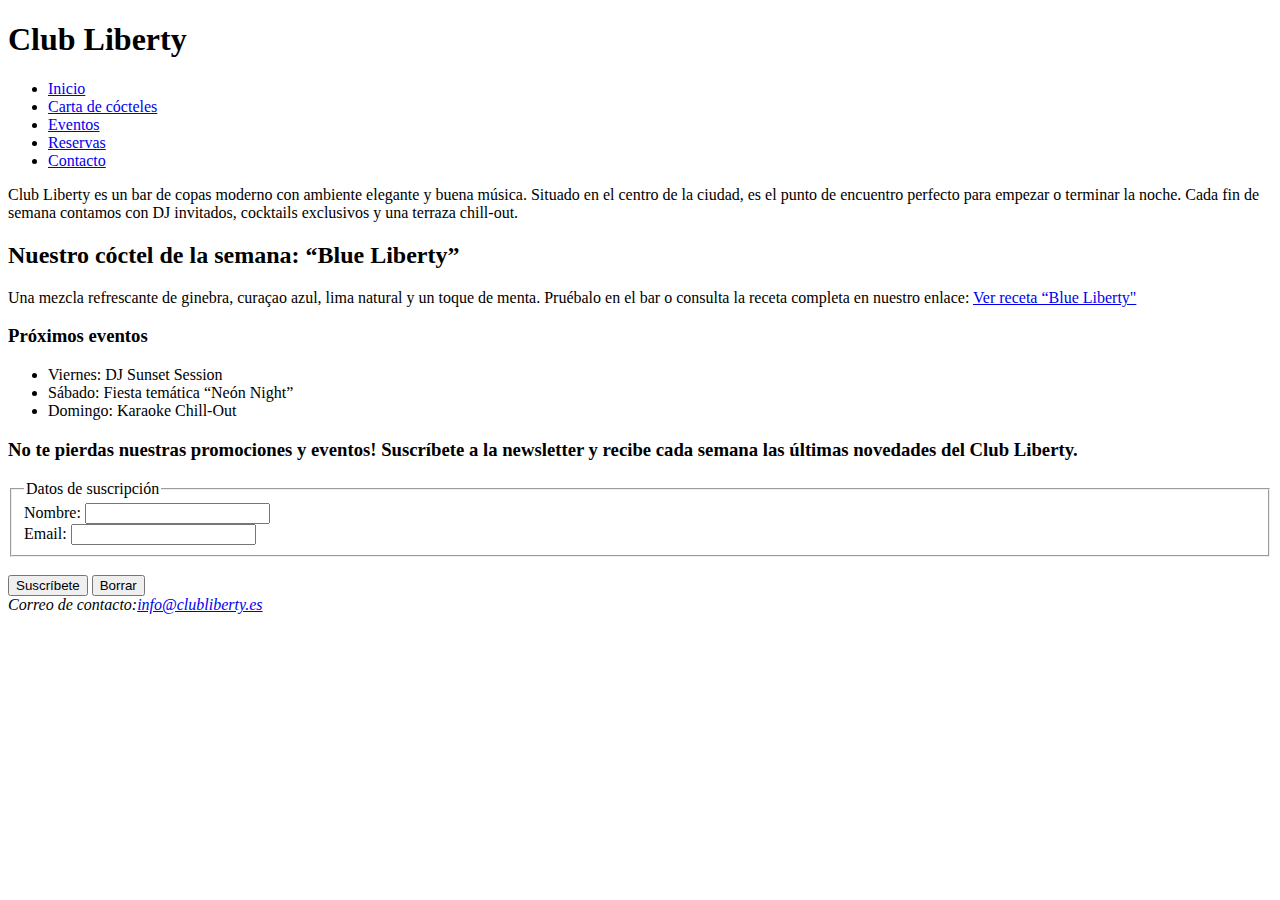
<file: Club liberty/index.html>
<!DOCTYPE html>
<html lang="es">
  <head>
    <meta charset="UTF-8" />
    <meta name="viewport" content="width=device-width, initial-scale=1.0" />
    <title>CLub Liberty</title>
  </head>
  <body>
    <header>
      <h1>Club Liberty</h1>
      <nav aria-label="Menú Principal">
        <ul>
          <li><a href="#inicio">Inicio</a></li>
          <li><a href="#cartaDeCocteles">Carta de cócteles</a></li>
          <li><a href="#eventos">Eventos</a></li>
          <li><a href="#reservas">Reservas</a></li>
          <li><a href="#contacto">Contacto</a></li>
        </ul>
      </nav>
    </header>
    <main>
      <section id="mainInfo">
        <p>
          Club Liberty es un bar de copas moderno con ambiente elegante y buena
          música. Situado en el centro de la ciudad, es el punto de encuentro
          perfecto para empezar o terminar la noche. Cada fin de semana contamos
          con DJ invitados, cocktails exclusivos y una terraza chill-out.
        </p>
      </section>
      <article id="hotcocktail">
        <h2>Nuestro cóctel de la semana: “Blue Liberty”</h2>
        <p>
          Una mezcla refrescante de ginebra, curaçao azul, lima natural y un
          toque de menta. Pruébalo en el bar o consulta la receta completa en
          nuestro enlace: <a href="#">Ver receta “Blue Liberty"</a>
        </p>
      </article>
      <aside id="nextEvents">
        <h3>Próximos eventos</h3>
        <ul>
          <li>Viernes: DJ Sunset Session</li>
          <li>Sábado: Fiesta temática “Neón Night”</li>
          <li>Domingo: Karaoke Chill-Out</li>
        </ul>
      </aside>
    </main>
    <footer>
      <section id="subscribe">
        <h3>
          No te pierdas nuestras promociones y eventos! Suscríbete a la
          newsletter y recibe cada semana las últimas novedades del Club
          Liberty.
        </h3>
        <form action="#" method="post">
          <fieldset>
            <legend>Datos de suscripción</legend>
            <label for="name">Nombre:</label>
            <input id="name" name="name" type="text" /><br />
            <label for="email">Email:</label>
            <input type="email" id="email" name="email" />
          </fieldset>
          <br />
          <input type="submit" value="Suscríbete" />
          <input type="reset" value="Borrar" />
        </form>
      </section>
      <address>
        Correo de contacto:<a href="mailto:info@clubliberty.es"
          >info@clubliberty.es</a
        >
      </address>
    </footer>
  </body>
</html>
</file>
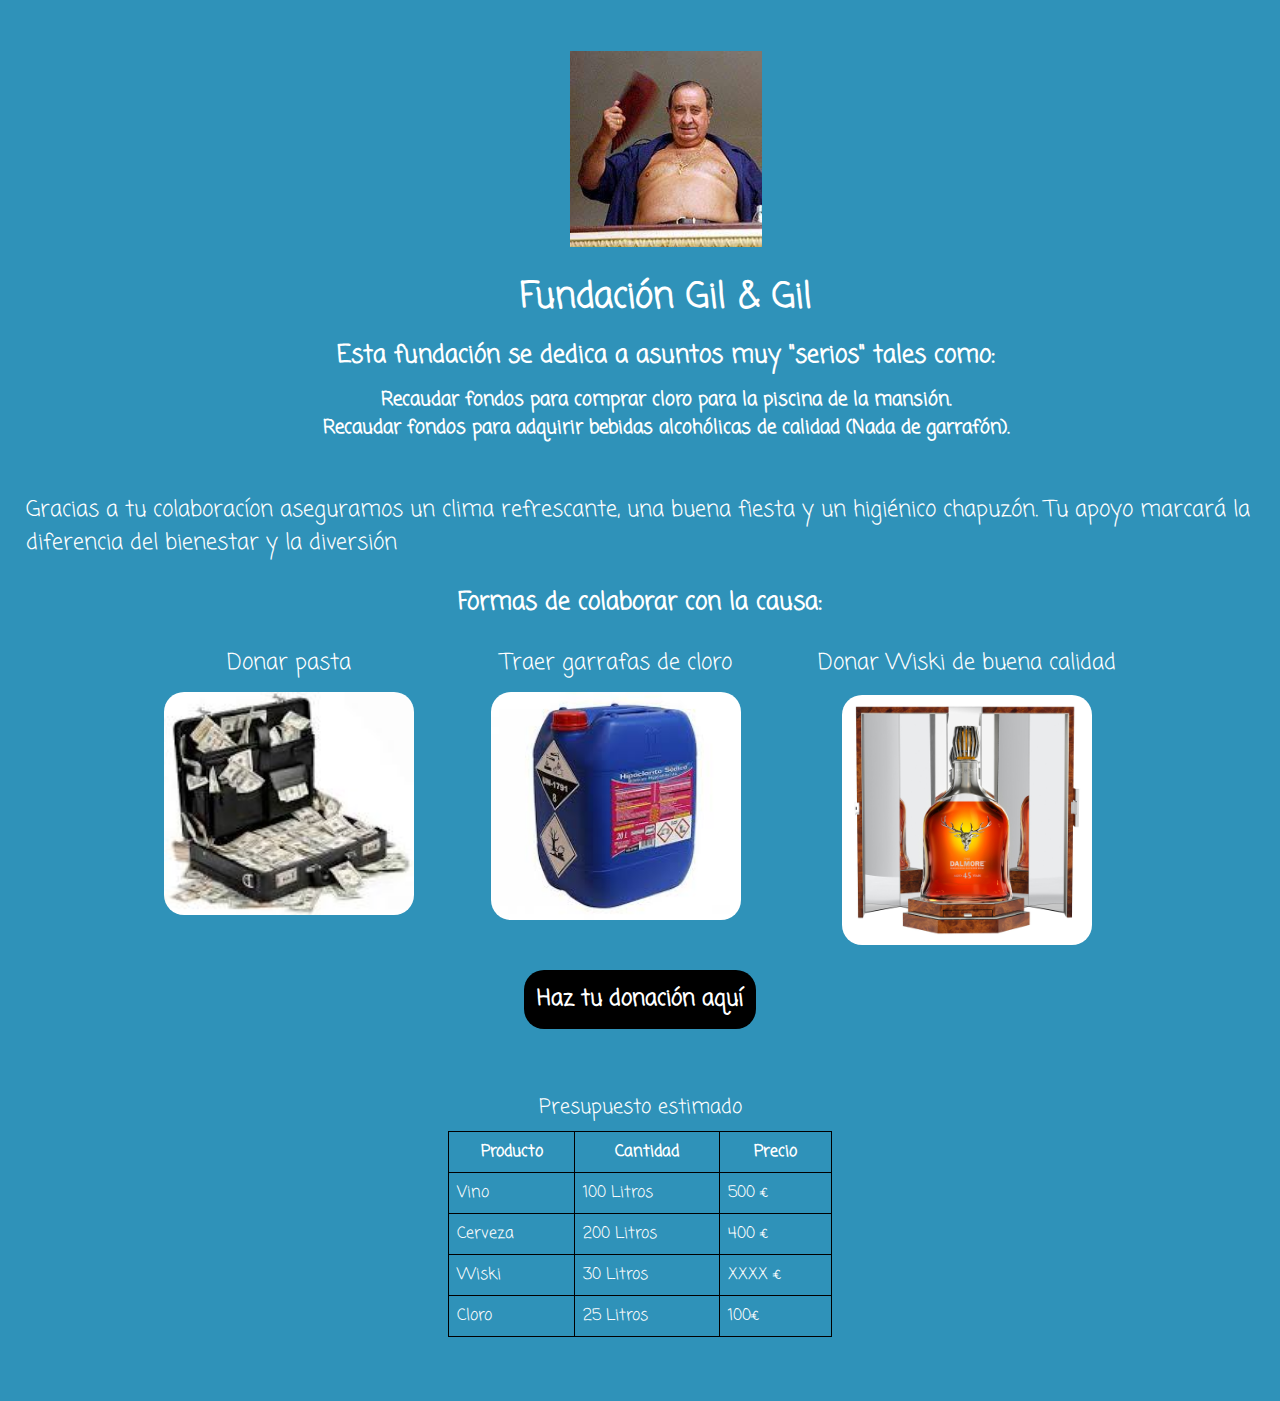
<file: Proyecto fundación Gil y Gil/index.html>
<!DOCTYPE html>
<html lang="es">
  <head>
    <meta charset="UTF-8" />
    <meta name="viewport" content="width=device-width, initial-scale=1.0" />
    <title>Fundación Gil y Gil</title>
    <link rel="icon" type="favicon/x-icon" href="./assets/img/favicon.jpg" />
    <link rel="stylesheet" href="./style.css" />
  </head>
  <body>
    <!-- Start of header -->
    <header>
      <img
        src="./assets/img/cover.jpg"
        title="Gil el grande"
        alt="Imagen de Jesús Gil"
      />
      <h1>Fundación Gil & Gil</h1>
      <h2>Esta fundación se dedica a asuntos muy "serios" tales como:</h2>
      <h3>Recaudar fondos para comprar cloro para la piscina de la mansión.</h3>
      <h3>
        Recaudar fondos para adquirir bebidas alcohólicas de calidad (Nada de
        garrafón).
      </h3>
    </header>
    <!-- End of header -->
    <!-- Start of main content-->
    <main>
      <p>
        Gracias a tu colaboracíon aseguramos un clima refrescante, una buena
        fiesta y un higiénico chapuzón. Tu apoyo marcará la diferencia del
        bienestar y la diversión
      </p>
      <h2>Formas de colaborar con la causa:</h2>
      <!-- List -->
      <ul>
        <li>
          <p>Donar pasta</p>
          <img
            class="list"
            src="./assets/img/money.jpg"
            alt="imagen de un maletin con dinero"
          />
        </li>
        <li>
          <p>Traer garrafas de cloro</p>
          <img
            class="list"
            src="./assets/img/cloro.jpg"
            alt="Imagen de garrafa de cloro"
          />
        </li>
        <li>
          <p>Donar Wiski de buena calidad</p>
          <img
            class="list"
            src="./assets/img/wiski.jpg"
            alt="Imagen de botella de Wiski Dalmore de 45 años"
          />
        </li>
      </ul>
      <a
        href="https://www.elcorteingles.es/club-del-gourmet/A31285138-estuche-whisky-escoces-the-dalmore-single-malt-45-anos/?parentCategoryId=999.21497245013&color=Sin+especificar"
        target="_blank"
        >Haz tu donación aquí</a
      >
      <!-- Table -->
      <table>
        <caption>
          Presupuesto estimado
        </caption>
        <thead>
          <tr>
            <th>Producto</th>
            <th>Cantidad</th>
            <th>Precio</th>
          </tr>
        </thead>
        <tbody>
          <tr>
            <td>Vino</td>
            <td>100 Litros</td>
            <td>500 €</td>
          </tr>
          <tr>
            <td>Cerveza</td>
            <td>200 Litros</td>
            <td>400 €</td>
          </tr>
          <tr>
            <td>Wiski</td>
            <td>30 Litros</td>
            <td>XXXX €</td>
          </tr>
          <tr>
            <td>Cloro</td>
            <td>25 Litros</td>
            <td>100€</td>
          </tr>
        </tbody>
      </table>
    </main>
    <!-- End of main content -->
  </body>
</html>
</file>
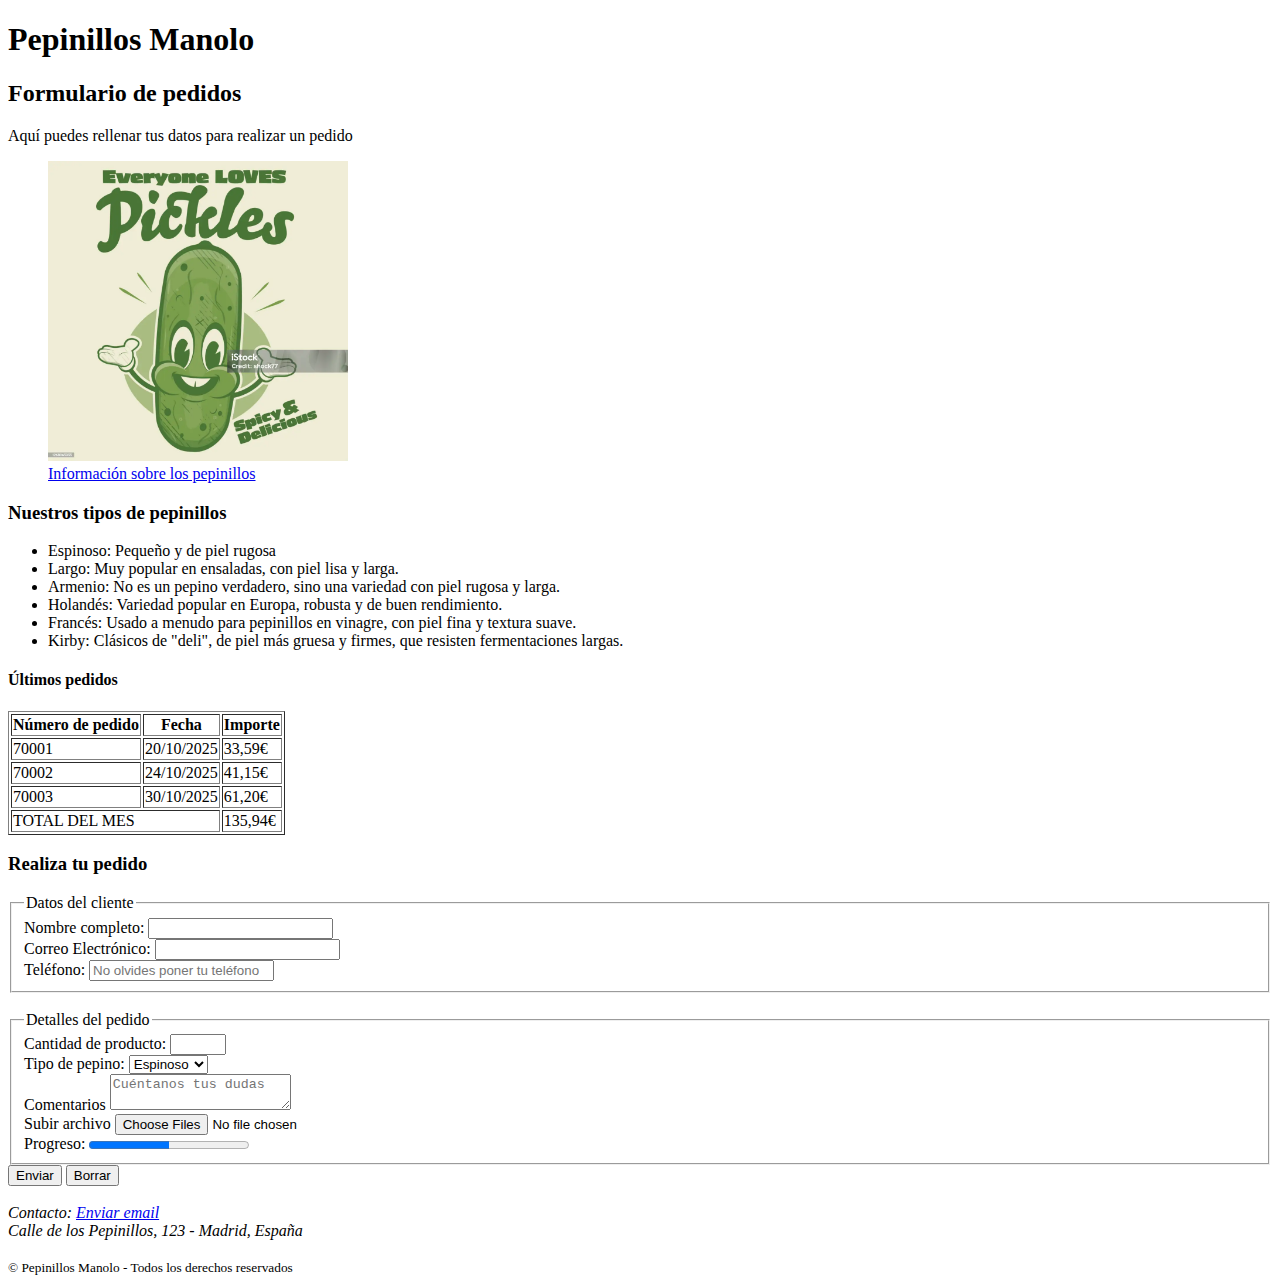
<file: Formulario de Pepinillos Manolo/pedido_pepinillos.html>
<!DOCTYPE html>
<html lang="es">
  <head>
    <meta charset="UTF-8" />
    <meta name="viewport" content="width=device-width, initial-scale=1.0" />
    <title>Pedido de Pepinillos</title>
  </head>
  <body>
    <header>
      <h1>Pepinillos Manolo</h1>
      <h2>Formulario de pedidos</h2>
      <p>Aquí puedes rellenar tus datos para realizar un pedido</p>
      <figure>
        <img
          src="./img/img1.jpg"
          alt="Imagen de un pepinillo con las manos abiertas"
          width="300"
          title="Imagen de un pepinillo gracioso"
        />
        <figcaption>
          <a href="https://es.wikipedia.org/wiki/Pepinillo" target="_blank"
            >Información sobre los pepinillos</a
          >
        </figcaption>
      </figure>
    </header>
    <main>
      <section id="tipoPepinillos">
        <h3>Nuestros tipos de pepinillos</h3>
        <ul>
          <li>Espinoso: Pequeño y de piel rugosa</li>
          <li>Largo: Muy popular en ensaladas, con piel lisa y larga.</li>
          <li>
            Armenio: No es un pepino verdadero, sino una variedad con piel
            rugosa y larga.
          </li>
          <li>
            Holandés: Variedad popular en Europa, robusta y de buen rendimiento.
          </li>
          <li>
            Francés: Usado a menudo para pepinillos en vinagre, con piel fina y
            textura suave.
          </li>
          <li>
            Kirby: Clásicos de "deli", de piel más gruesa y firmes, que resisten
            fermentaciones largas.
          </li>
        </ul>
      </section>
      <section id="pedidos">
        <aside>
          <h4>Últimos pedidos</h4>
          <table border="1">
            <thead>
              <tr>
                <th>Número de pedido</th>
                <th>Fecha</th>
                <th>Importe</th>
              </tr>
            </thead>
            <tbody>
              <tr>
                <td>70001</td>
                <td>20/10/2025</td>
                <td>33,59€</td>
              </tr>
              <tr>
                <td>70002</td>
                <td>24/10/2025</td>
                <td>41,15€</td>
              </tr>
              <tr>
                <td>70003</td>
                <td>30/10/2025</td>
                <td>61,20€</td>
              </tr>
            </tbody>
            <tfoot>
              <tr>
                <td colspan="2">TOTAL DEL MES</td>
                <td>135,94€</td>
              </tr>
            </tfoot>
          </table>
        </aside>
        <article>
          <h3>Realiza tu pedido</h3>
          <form method="post" action="#">
            <fieldset>
              <legend>Datos del cliente</legend>
              <label for="nombre">Nombre completo:</label>
              <input type="text" name="nombre" id="nombre" required /><br />
              <label for="email">Correo Electrónico:</label>
              <input type="email" name="email" id="email" required /><br />
              <label for="telefono">Teléfono:</label>
              <input
                type="tel"
                id="telefono"
                name="telefono"
                placeholder="No olvides poner tu teléfono"
              />
            </fieldset>
            <br />
            <fieldset>
              <legend>Detalles del pedido</legend>
              <label for="cantidad">Cantidad de producto:</label>
              <input
                type="number"
                name="cantidad"
                id="cantidad"
                min="1"
                max="20"
                step="1"
                required
              /><br />
              <label for="tipoPepinillo">Tipo de pepino:</label>
              <select name="tipoPepinillo" id="tipoPepinillo">
                <option value="Espinoso">Espinoso</option>
                <option value="Largo">Largo</option>
                <option value="Armenio">Armenio</option>
                <option value="Holandes">Holandés</option>
                <option value="Kirby">Kirby</option></select
              ><br />
              <label for="comentarios">Comentarios</label>
              <textarea
                name="comentarios"
                id="comentarios"
                placeholder="Cuéntanos tus dudas"
              ></textarea
              ><br />
              <label for="uploadFile">Subir archivo</label>
              <input
                id="uploadFile"
                name="uploadFile"
                type="file"
                accept=".jpg, .pdf"
                multiple
              /><br />
              <label for="progreso">Progreso: </label>
              <progress id="progreso" value="50" max="100">50%</progress>
            </fieldset>
            <input type="submit" value="Enviar" />
            <input type="reset" value="Borrar" />
          </form>
        </article>
      </section>
    </main>
    <br />
    <footer>
      <address>
        Contacto: <a href="mailto:info@pepinillosManolo.com">Enviar email</a
        ><br />
        Calle de los Pepinillos, 123 - Madrid, España
      </address>
      <br />
      <small> &copy; Pepinillos Manolo - Todos los derechos reservados</small>
    </footer>
  </body>
</html>
</file>
<file: Proyecto fundación Gil y Gil/style.css>
/* FONTS */
@font-face {
  font-family: "ChunkFive";
  src: url(./assets/fonts/ComingSoon-Regular.ttf);
  font-weight: normal;
  font-style: normal;
}

/* GENERAL */
* {
  margin: 0;
  padding: 0;
  box-sizing: border-box;
  line-height: 1.5;
  color: white;
}

body {
  background-color: rgb(47, 146, 185);
  font-family: "ChunkFive";
}
/* HEADER */
header {
  width: 100%;
  height: auto;
  display: flex;
  flex-direction: column;
  align-items: center;
  margin: 2%;
}
header > img {
  width: 15%;
  object-fit: cover;
  margin: 2%;
}
header > h1 {
  font-size: 35px;
}
header > h2 {
  margin: 1%;
}
/* MAIN */
main {
  width: 100%;
  height: auto;
  display: flex;
  flex-direction: column;
  align-items: center;
  justify-content: center;
}
main > p {
  margin: 2%;
  font-size: 22px;
}
main > ul {
  width: 100%;
  justify-content: center;
  display: flex;
}
main > ul > li {
  display: flex;
  flex-direction: column;
  align-items: center;
  margin: 2% 3%;
}
main > ul > li > p {
  font-size: 22px;
}
.list {
  width: 250px;
  border-radius: 20px;
  margin-top: 5%;
}
main > a {
  text-decoration: none;
  background-color: black;
  padding: 1%;
  border-radius: 20px;
  font-weight: bold;
  font-size: 22px;
}
table {
  width: 30%;
  border-collapse: collapse;
  margin: 5%;
}
caption {
  margin-bottom: 2%;
  font-size: 20px;
}
th,
td {
  border: 1px solid black;
  padding: 8px;
}
</file>
